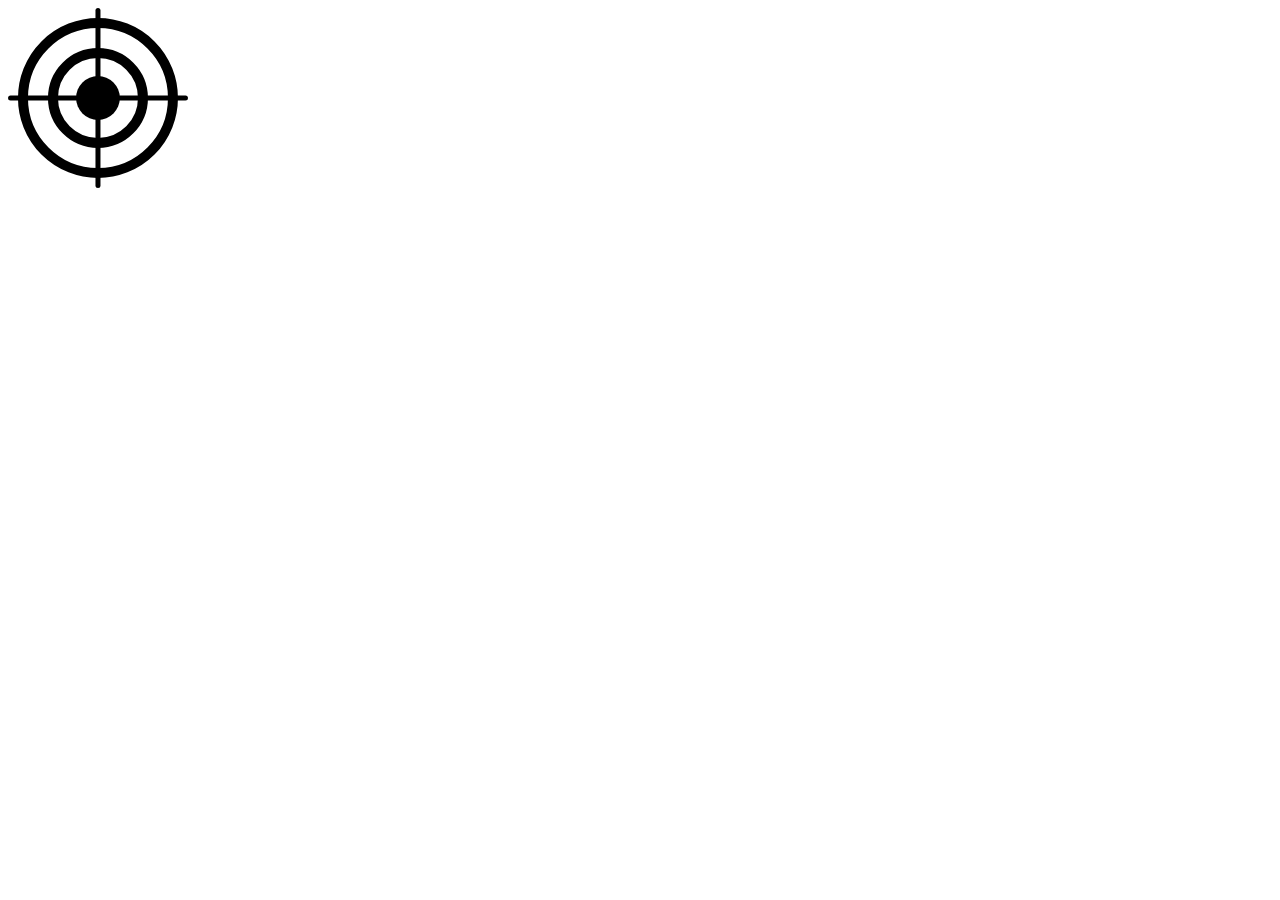
<file: helper.html>
<!DOCTYPE html>
<html>
<head>
    <meta charset='utf-8' />
    <title>Position Helper</title>
    <meta name='viewport' content='initial-scale=1,maximum-scale=1,user-scalable=no' />
    <script src='https://api.tiles.mapbox.com/mapbox-gl-js/v2.11.0/mapbox-gl.js'></script>
    <link href='https://api.tiles.mapbox.com/mapbox-gl-js/v2.11.0/mapbox-gl.css' rel='stylesheet' />
    <script src='https://api.mapbox.com/mapbox-gl-js/plugins/mapbox-gl-geocoder/v4.7.2/mapbox-gl-geocoder.min.js'></script>
    <link rel='stylesheet' href='https://api.mapbox.com/mapbox-gl-js/plugins/mapbox-gl-geocoder/v4.7.2/mapbox-gl-geocoder.css' type='text/css' />
    <style>
    </style>
</head>
<body>

<div id='map'></div>
<div id="target"><img src="images/target.svg" alt=""></div>
<div id="position"></div>

<script>
    var position = document.getElementById("position");

    mapboxgl.accessToken = 'pk.eyJ1IjoibWJ4c29sdXRpb25zIiwiYSI6ImNrMm01aG9hdTBlZGwzbXQ1ZXVrNHNmejAifQ.QHQA0N6XPWddCXtvoODHZg';
    var map = new mapboxgl.Map({
        container: 'map', // container id
        style: 'mapbox://styles/mapbox/streets-v11', // stylesheet location
        center: [-74.50, 40], // starting position [lng, lat]
        zoom: 9, // starting zoom
        pitch: 45,
        bearing: -40
    });

    map.addControl(new MapboxGeocoder({
        accessToken: mapboxgl.accessToken,
        mapboxgl: mapboxgl
    }));

    map.addControl(new mapboxgl.NavigationControl());

    map.on("load", function() {
        updatePosition();
        map.addSource('mapbox-dem', {
            'type': 'raster-dem',
            'url': 'mapbox://mapbox.mapbox-terrain-dem-v1',
            'tileSize': 512,
            'maxzoom': 14
        });
        // add the DEM source as a terrain layer with exaggerated height
        map.setTerrain({ 'source': 'mapbox-dem', 'exaggeration': 1.5 });

        // add a sky layer that will show when the map is highly pitched
        map.addLayer({
            'id': 'sky',
            'type': 'sky',
            'paint': {
                'sky-type': 'atmosphere',
                'sky-atmosphere-sun': [0.0, 0.0],
                'sky-atmosphere-sun-intensity': 15
            }
        });
    });

    map.on("moveend", function() {
        updatePosition()
    });

    var updatePosition = function() {
        var settings = 'center: [' + map.getCenter().lng.toFixed(5) + ', ' + map.getCenter().lat.toFixed(5) + '],\n' +
            'zoom: ' + map.getZoom().toFixed(2) + ',\n' +
            'pitch: ' + map.getPitch().toFixed(2) + ',\n' +
            'bearing: ' + map.getBearing().toFixed(2) + '\n';

        position.innerText = settings;
    };
</script>

</body>
</html>
</file>
